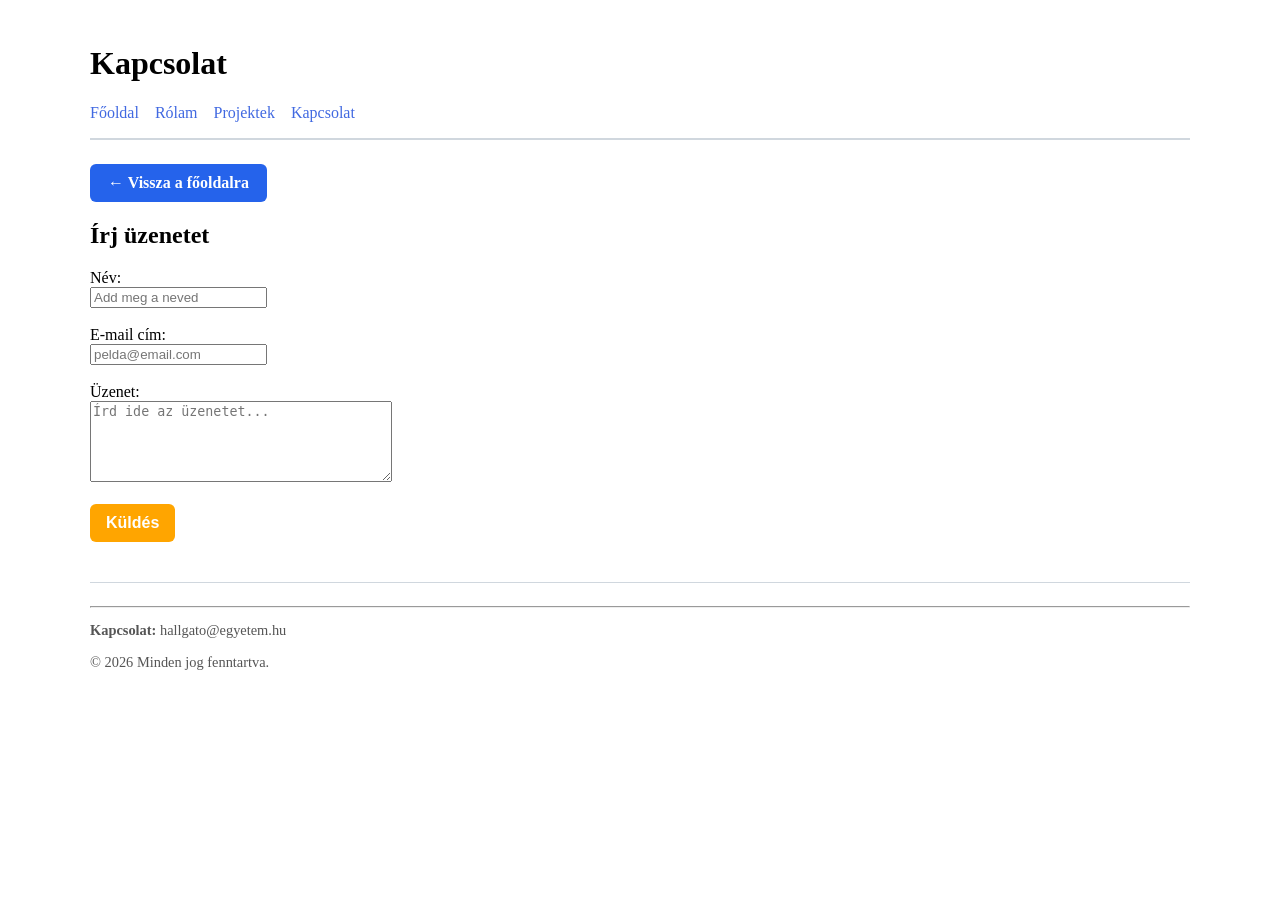
<file: kapcsolat.html>
<!DOCTYPE html>
<html lang="hu">

<head>
    <meta charset="UTF-8">
    <meta name="viewport" content="width=device-width, initial-scale=1.0">
    <title>Kapcsolat - Portfólió</title>
    <link rel="stylesheet" href="style.css">
    <link rel="stylesheet" href="components.css">
</head>

<body>

    <header>
        <h1>Kapcsolat</h1>
        <nav>
            <ul>
                <li><a href="index.html">Főoldal</a></li>
                <li><a href="rolam.html">Rólam</a></li>
                <li><a href="projektek.html">Projektek</a></li>
                <li><a href="kapcsolat.html">Kapcsolat</a></li>
            </ul>
        </nav>
    </header>

    <main>

        <div style="margin: 20px 0;">
            <a href="index.html"
                style="display: inline-block; background-color: #2563eb; color: white; padding: 10px 18px; border-radius: 6px; text-decoration: none; font-weight: bold;">
                &larr; Vissza a főoldalra
            </a>
        </div>

        <section>
            <h2>Írj üzenetet</h2>
            <form action="#" method="post">
                <div>
                    <label for="nev">Név:</label><br>
                    <input type="text" id="nev" name="nev" placeholder="Add meg a neved" required>
                </div>
                <br>
                <div>
                    <label for="email">E-mail cím:</label><br>
                    <input type="email" id="email" name="email" placeholder="pelda@email.com" required>
                </div>
                <br>
                <div>
                    <label for="uzenet">Üzenet:</label><br>
                    <textarea id="uzenet" name="uzenet" rows="5" cols="35" placeholder="Írd ide az üzenetet..."
                        required></textarea>
                </div>
                <br>
                <button type="submit">Küldés</button>
            </form>
        </section>
    </main>

    <footer>
        <hr>
        <p><strong>Kapcsolat:</strong> hallgato@egyetem.hu</p>
        <p>&copy; 2026 Minden jog fenntartva.</p>
    </footer>

</body>

</html>
</file>
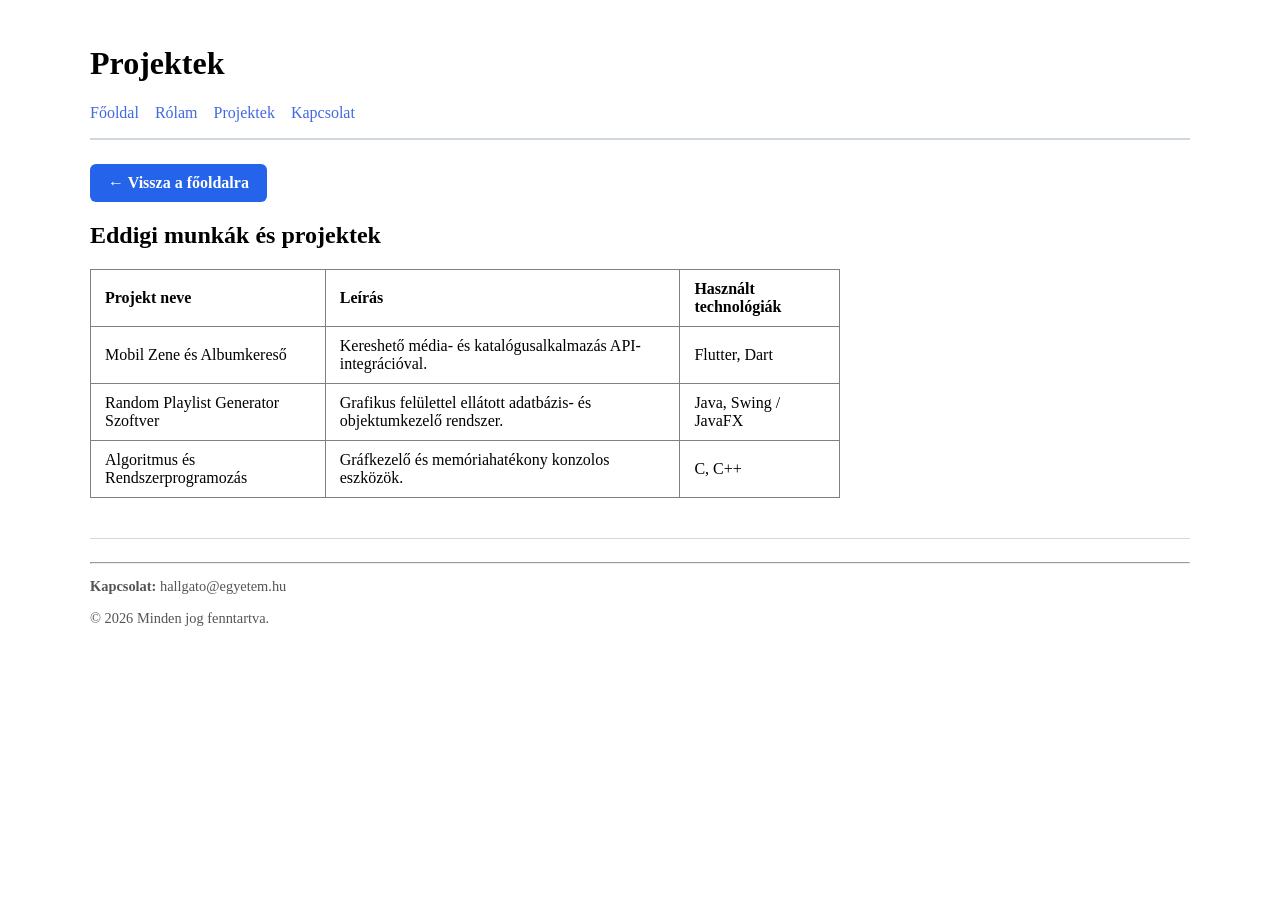
<file: projektek.html>
<!DOCTYPE html>
<html lang="hu">

<head>
    <meta charset="UTF-8">
    <meta name="viewport" content="width=device-width, initial-scale=1.0">
    <title>Projektek - Portfólió</title>
    <link rel="stylesheet" href="style.css">
    <link rel="stylesheet" href="components.css">
</head>

<body>

    <header>
        <h1>Projektek</h1>
        <nav>
            <ul>
                <li><a href="index.html">Főoldal</a></li>
                <li><a href="rolam.html">Rólam</a></li>
                <li><a href="projektek.html">Projektek</a></li>
                <li><a href="kapcsolat.html">Kapcsolat</a></li>
            </ul>
        </nav>
    </header>

    <main>

        <div style="margin: 20px 0;">
            <a href="index.html"
                style="display: inline-block; background-color: #2563eb; color: white; padding: 10px 18px; border-radius: 6px; text-decoration: none; font-weight: bold;">
                &larr; Vissza a főoldalra
            </a>
        </div>

        <section>
            <h2>Eddigi munkák és projektek</h2>
            <table border="1">
                <thead>
                    <tr>
                        <th>Projekt neve</th>
                        <th>Leírás</th>
                        <th>Használt technológiák</th>
                    </tr>
                </thead>
                <tbody>
                    <tr>
                        <td>Mobil Zene és Albumkereső</td>
                        <td>Kereshető média- és katalógusalkalmazás API-integrációval.</td>
                        <td>Flutter, Dart</td>
                    </tr>
                    <tr>
                        <td>Random Playlist Generator Szoftver</td>
                        <td>Grafikus felülettel ellátott adatbázis- és objektumkezelő rendszer.</td>
                        <td>Java, Swing / JavaFX</td>
                    </tr>
                    <tr>
                        <td>Algoritmus és Rendszerprogramozás</td>
                        <td>Gráfkezelő és memóriahatékony konzolos eszközök.</td>
                        <td>C, C++</td>
                    </tr>
                </tbody>
            </table>
        </section>
    </main>

    <footer>
        <hr>
        <p><strong>Kapcsolat:</strong> hallgato@egyetem.hu</p>
        <p>&copy; 2026 Minden jog fenntartva.</p>
    </footer>

</body>

</html>
</file>
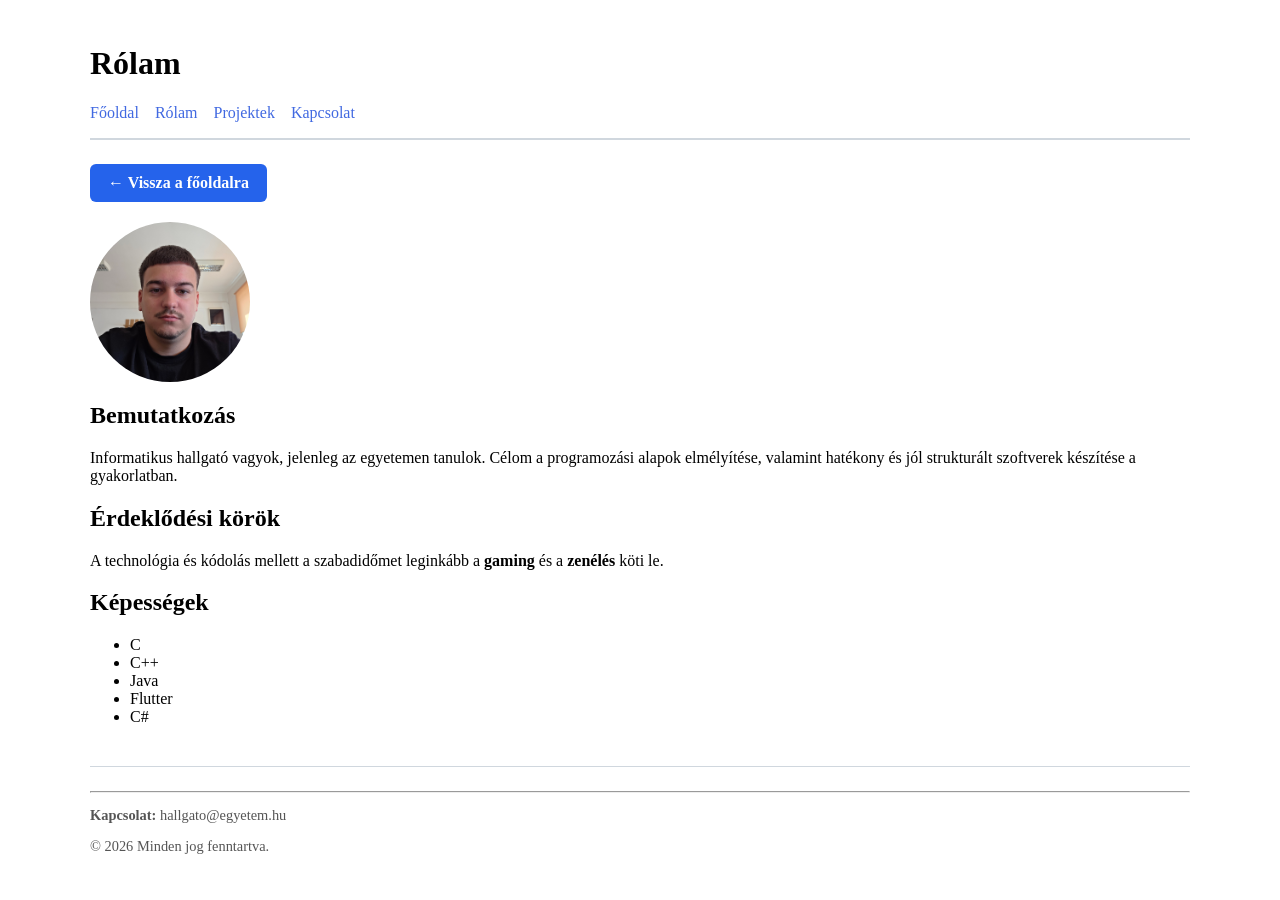
<file: rolam.html>
<!DOCTYPE html>
<html lang="hu">

<head>
    <meta charset="UTF-8">
    <meta name="viewport" content="width=device-width, initial-scale=1.0">
    <title>Rólam - Portfólió</title>
    <link rel="stylesheet" href="style.css">
    <link rel="stylesheet" href="components.css">
</head>

<body>

    <header>
        <h1>Rólam</h1>
        <nav>
            <ul>
                <li><a href="index.html">Főoldal</a></li>
                <li><a href="rolam.html">Rólam</a></li>
                <li><a href="projektek.html">Projektek</a></li>
                <li><a href="kapcsolat.html">Kapcsolat</a></li>
            </ul>
        </nav>
    </header>

    <main>
   
        <div style="margin: 20px 0;">
            <a href="index.html" style="display: inline-block; background-color: #2563eb; color: white; padding: 10px 18px; border-radius: 6px; text-decoration: none; font-weight: bold;">
                &larr; Vissza a főoldalra
            </a>
        </div>

        <section>
            <img src="IMG-20260918_100454.jpg" alt="Profilképem" class="avatar">

            <h2>Bemutatkozás</h2>
            <p>Informatikus hallgató vagyok, jelenleg az egyetemen tanulok. Célom a programozási alapok elmélyítése, valamint hatékony és jól strukturált szoftverek készítése a gyakorlatban.</p>

            <h2>Érdeklődési körök</h2>
            <p>A technológia és kódolás mellett a szabadidőmet leginkább a <strong>gaming</strong> és a <strong>zenélés</strong> köti le.</p>

            <h2>Képességek</h2>
            <ul>
                <li>C</li>
                <li>C++</li>
                <li>Java</li>
                <li>Flutter</li>
                <li>C#</li>
            </ul>
        </section>
    </main>

    <footer>
        <hr>
        <p><strong>Kapcsolat:</strong> hallgato@egyetem.hu</p>
        <p>&copy; 2026 Minden jog fenntartva.</p>
    </footer>

</body>

</html>
</file>
<file: style.css>
/* 15. Feladat: Sima görgetés a belső linkekhez és egységes belső margó */
html {
    scroll-behavior: smooth;
}

body {
    padding: 24px;
    max-width: 1100px;
    margin: 0 auto;
}

/* 14. & 15. Feladat: Link stílusok és átmenetek */
a {
    color: royalblue;
    text-decoration: none;
    transition: background-color 0.2s, color 0.2s, transform 0.2s;
}

a:hover {
    text-decoration: underline;
}

/* Fejléc és navigáció */
header {
    margin-bottom: 24px;
    padding-bottom: 16px;
    border-bottom: 2px solid #d0d7de;
}

nav ul {
    list-style: none;
    margin: 0;
    padding: 0;
    display: flex;
    gap: 16px;
    flex-wrap: wrap;
}

/* Oldalsáv és táblázat */
aside {
    background: #eef2ff;
    padding: 16px;
    border-radius: 8px;
    margin-bottom: 24px;
}

table {
    border-collapse: collapse;
    width: 100%;
    max-width: 750px;
    background: #ffffff;
    margin: 16px 0;
}

th, td {
    padding: 10px 14px;
    text-align: left;
}

/* Lábléc */
footer {
    margin-top: 40px;
    padding-top: 16px;
    border-top: 1px solid #d0d7de;
    font-size: 0.9rem;
    color: #555;
}
</file>
<file: components.css>
/* 6. & 14. Feladat: Gomb stílus, hover és átmenet */
button {
    background-color: orange;
    color: white;
    border: none;
    padding: 10px 16px;
    border-radius: 6px;
    cursor: pointer;
    font-size: 16px;
    font-weight: 700;
}

button:hover {
    background-color: darkorange;
    transform: translateY(-1px);
}

/* 8. Feladat: Képek formázása és kerek avatar */
img {
    max-width: 100%;
    height: auto;
    border-radius: 12px;
    display: block;
}

.avatar {
    width: 160px;
    height: 160px;
    border-radius: 50%;
    object-fit: cover;
    margin-bottom: 16px;
}

/* 10. Feladat: Kétoszlopos Flexbox tároló */
.container {
    display: flex;
    gap: 20px;
    margin: 24px 0;
}

.container > div {
    flex: 1;
    padding: 16px;
    background: #ffffff;
    border-radius: 8px;
    box-shadow: 0 2px 4px rgba(0, 0, 0, 0.05);
}

/* 11. Feladat: Reszponzív Grid galéria */
.grid {
    display: grid;
    gap: 16px;
    grid-template-columns: repeat(3, 1fr);
    margin: 24px 0;
}

.grid figure {
    background: #ffffff;
    padding: 8px;
    border-radius: 8px;
    box-shadow: 0 2px 4px rgba(0, 0, 0, 0.04);
}

.grid figcaption {
    padding-top: 8px;
    font-size: 14px;
    color: #555;
    text-align: center;
}

/* Reszponzív töréspontok */
@media (max-width: 800px) {
    .grid {
        grid-template-columns: repeat(2, 1fr);
    }
    .container {
        flex-direction: column;
    }
}

@media (max-width: 520px) {
    .grid {
        grid-template-columns: 1fr;
    }
}
</file>
